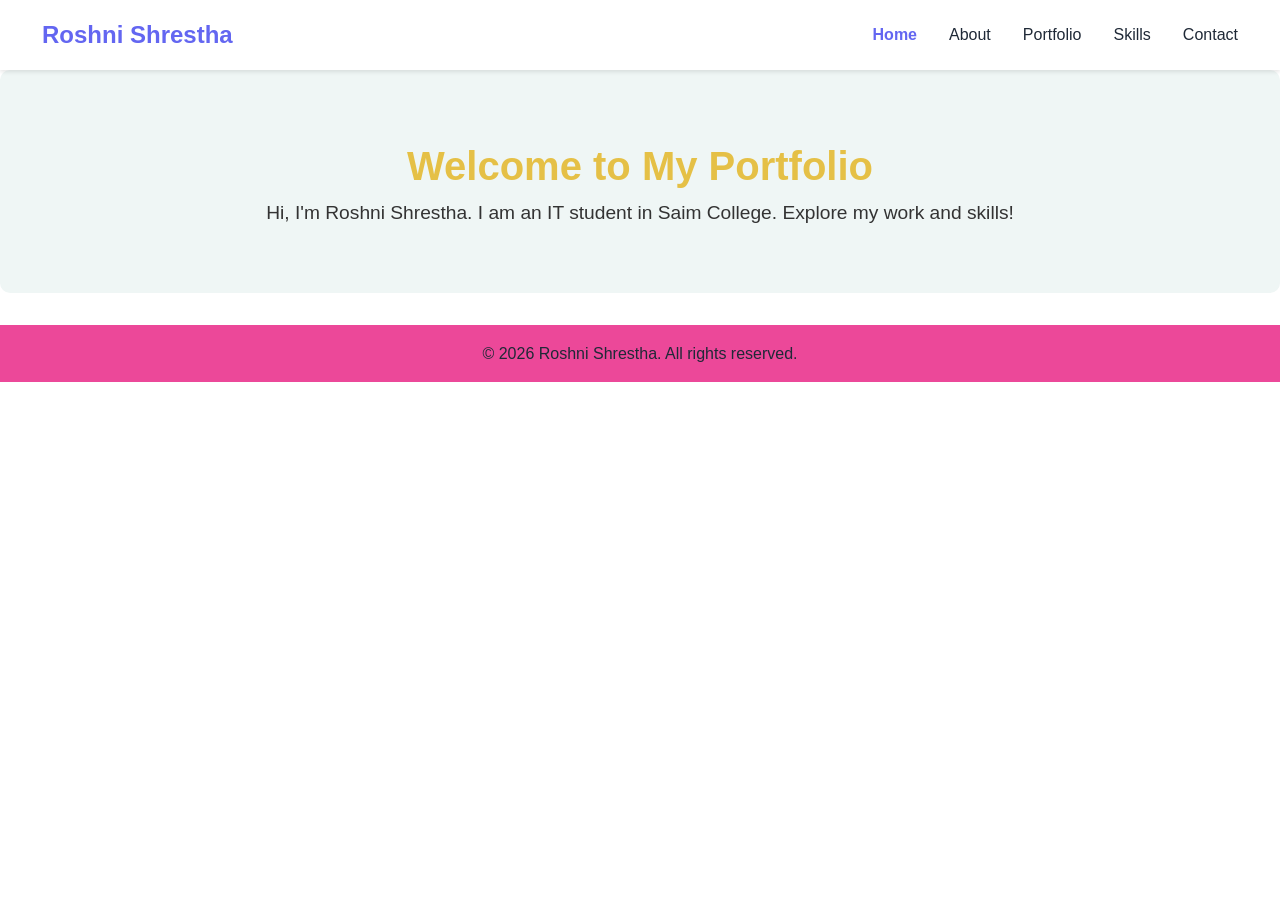
<file: index.html>
<!DOCTYPE html>
<html lang="en">
<head>
    <meta charset="UTF-8">
    <meta name="viewport" content="width=device-width, initial-scale=1.0">
    <title>Roshni Shrestha - Portfolio</title>
    <link rel="stylesheet" href="style.css">
    <style>
      #home {
          background-color: #eff6f5;
          border-radius: 10px;
          text-align: center;
      }
      #home h1 {
          color: #e5c046;
          font-size: 2.5rem;
      }
      #home p {
          font-size: 1.2rem;
          color: #333;
      }
  </style>
</head>
<body>
    <nav>
        <div class="container">
            <div class="logo">Roshni Shrestha</div>
            <ul class="nav-links">
                <li><a href="index.html" class="active">Home</a></li>
                <li><a href="about.html">About</a></li>
                <li><a href="portfolio.html">Portfolio</a></li>
                <li><a href="skills.html">Skills</a></li>
                <li><a href="contact.html">Contact</a></li>
            </ul>
        </div>
    </nav>
    <section id="home">
      <div class="container">
          <h1>Welcome to My Portfolio</h1>
          <p>Hi, I'm Roshni Shrestha. I am an IT student in Saim College. Explore my work and skills!</p>
      </div>
  </section>

  <footer>
      <div class="container">
          <p>&copy; 2026 Roshni Shrestha. All rights reserved.</p>
      </div>
  </footer>
</body>
</html>
</file>
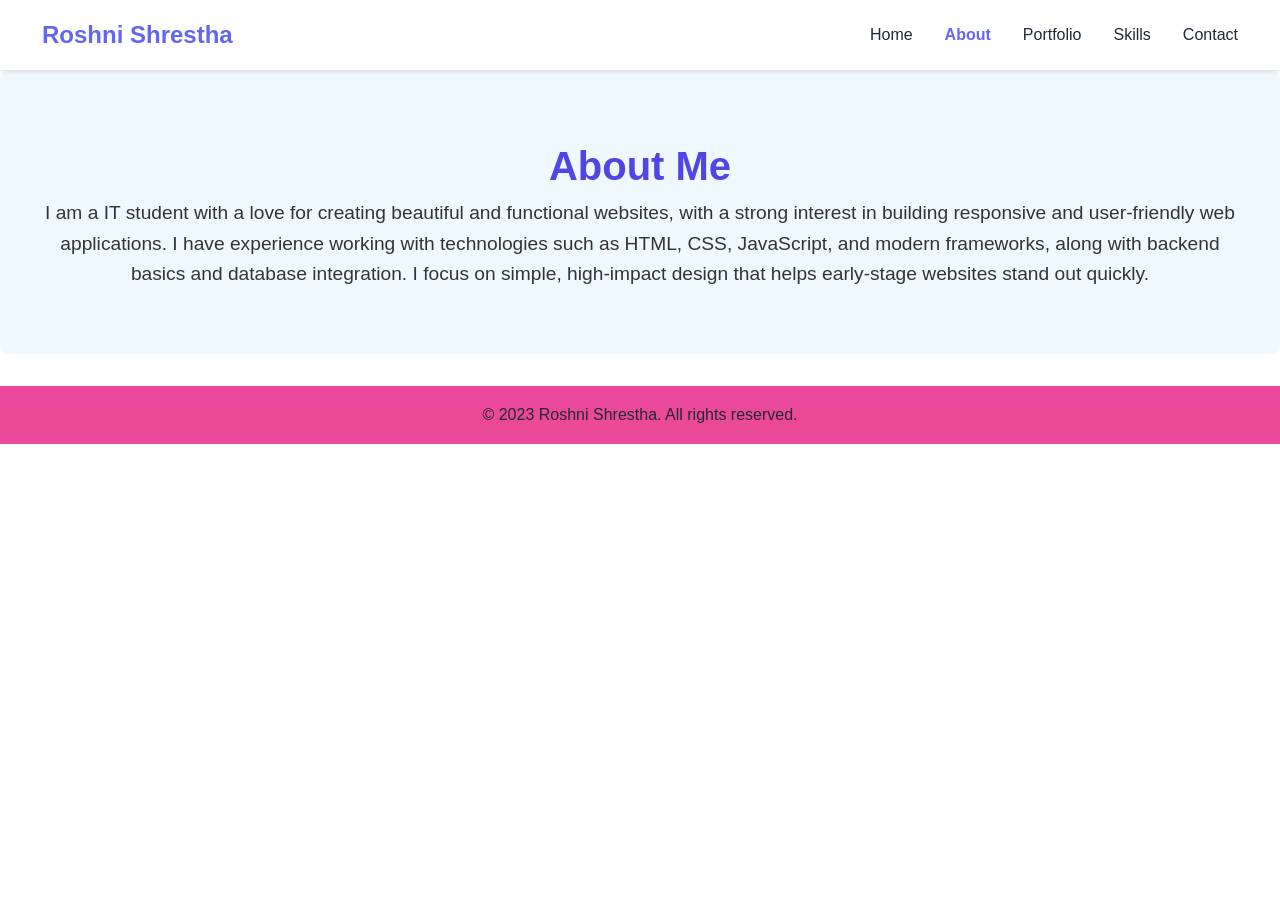
<file: about.html>
<!DOCTYPE html>
<html lang="en">
<head>
    <meta charset="UTF-8">
    <meta name="viewport" content="width=device-width, initial-scale=1.0">
    <title>About - Roshni Shrestha</title>
    <link rel="stylesheet" href="style.css">
    <style>
        #about {
            background-color: #f0f8ff;
            border-radius: 10px;
            text-align: center;
        }
        #about h1 {
            color: #4f46e5;
            font-size: 2.5rem;
        }
        #about p {
            font-size: 1.2rem;
            color: #333;
        }
    </style>
</head>
<body>
    <nav>
        <div class="container">
            <div class="logo">Roshni Shrestha</div>
            <ul class="nav-links">
                <li><a href="index.html">Home</a></li>
                <li><a href="about.html" class="active">About</a></li>
                <li><a href="portfolio.html">Portfolio</a></li>
                <li><a href="skills.html">Skills</a></li>
                <li><a href="contact.html">Contact</a></li>
            </ul>
        </div>
    </nav>

    <section id="about">
        <div class="container">
            <h1>About Me</h1>
            <p>I am a IT student with a love for creating 
                beautiful and functional websites, with a 
                strong interest in building responsive and 
                user-friendly web applications. I have 
                experience working with technologies such as HTML, 
                CSS, JavaScript, and modern frameworks, along with 
                backend basics and database integration. I focus on simple, 
                high-impact design that helps early-stage websites stand 
                out quickly.</p>
        </div>
    </section>

    <footer>
        <div class="container">
            <p>&copy; 2023 Roshni Shrestha. All rights reserved.</p>
        </div>
    </footer>
</body>
</html>
</file>
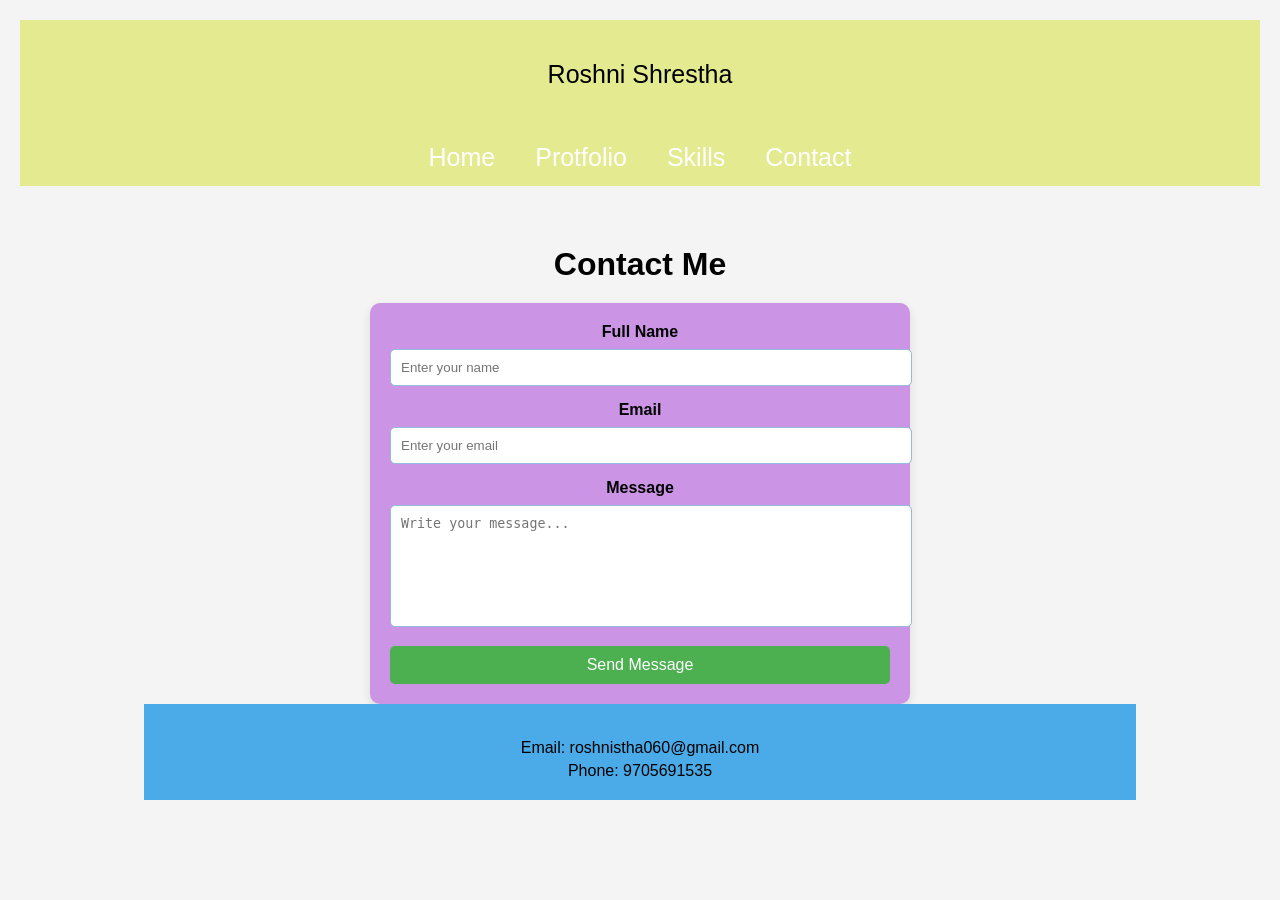
<file: contact.html>
<!DOCTYPE html>
<html lang="en">
<head>
    <meta charset="UTF-8">
    <title>Contact Me</title>
    <style>
        body {
            font-family: Arial, sans-serif;
            background: #e94edf;
            margin: 0;
            padding: 0;
        }

        .container {
            width: 80%;
            margin: auto;
            padding: 40px 0;
        }

        h1 {
            text-align: center;
            margin-bottom: 20px;
        }
.contact-box {
            background: #cb94e5;
            padding: 20px;
            border-radius: 10px;
            box-shadow: 0 4px 10px rgba(0,0,0,0.1);
            max-width: 500px;
            margin: auto;
        }

        label {
            font-weight: bold;
        }

        input, textarea {
            width: 100%;
            padding: 10px;
            margin: 8px 0 15px 0;
            border-radius: 5px;
            border: 1px solid #94bade;
        }

        textarea {
            resize: none;
            height: 100px;
        }
button {
            width: 100%;
            padding: 10px;
            background: #4CAF50;
            color: white;
            border: none;
            border-radius: 5px;
            cursor: pointer;
            font-size: 16px;
        }

        button:hover {
            background: #45a049;
        }

        .info {
            text-align: center;
            margin-top: 20px;
        }

        .info p {
            margin: 5px 0;
        }
        nav {
            display: flex;
            justify-content: center;
            background: #e4ea90;
            font-size: 25px;
        }

        nav a {
            color: white;
            padding: 14px 20px;
            text-decoration: none;
        }

        nav a:hover {
            background: #555;
        }
          body {
            font-family: Arial, sans-serif;
            text-align: center;
            margin: 0;
            padding: 20px;
            background-color: #f4f4f4;
        }
    h1{

    margin: 20px 0;

        }
        div a{
            background: #cb94e5;
            padding: 20px;
            border-radius: 10px;
            box-shadow: 0 4px 10px rgba(0,0,0,0.1);
            max-width: 500px;
            margin: auto;
            font-size: 20px;
        }
         footer {
            text-align: center;
            padding: 15px;
            background: #4aabe8;
            color: black ;
        }

    </style>
</head>
<body>
 <nav>
        <div class="container">
            <div class="logo">Roshni Shrestha</div>
          
        </div>
    </nav>
<nav>
    <a href="index.html">Home</a>
      <a href="protfolio.html">Protfolio</a>
       <a href="skills.html">Skills</a>  
        <a href="contact.html">Contact</a>  
    
</nav>
<div class="container">
    <h1>Contact Me</h1>

    <div class="contact-box">
        <form>
            <label>Full Name</label>
            <input type="text" placeholder="Enter your name" required>

            <label>Email</label>
            <input type="email" placeholder="Enter your email" required>

            <label>Message</label>
            <textarea placeholder="Write your message..." required></textarea>

            <button type="submit">Send Message</button>
        </form>
    </div>
<footer>
    <div class="info">
        <p>Email: roshnistha060@gmail.com</p>
        <p>Phone: 9705691535</p>
    </div>
    </footer>
</div>
</body>
</html>
</file>
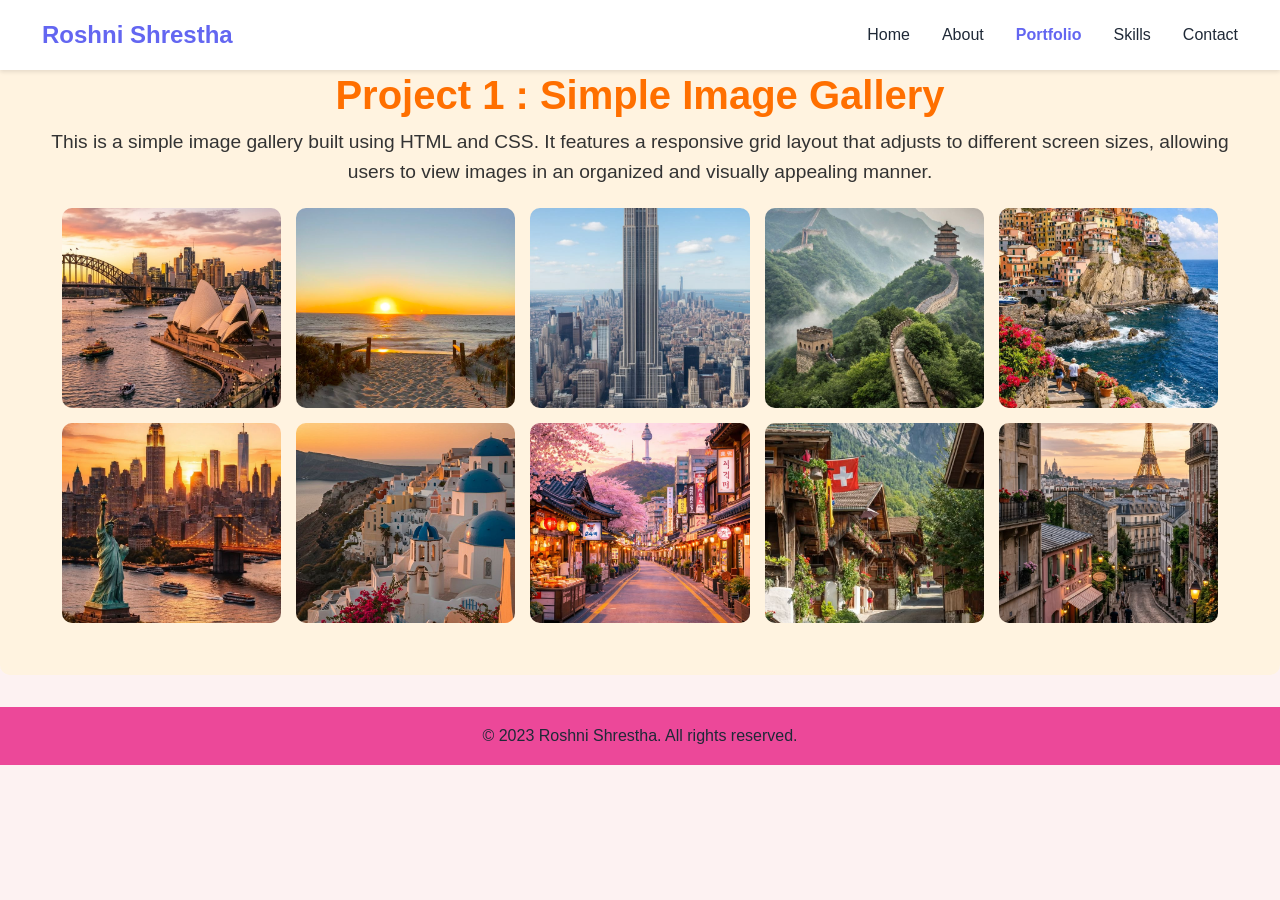
<file: portfolio.html>
<!DOCTYPE html>
<html lang="en">
<head>
    <meta charset="UTF-8">
    <meta name="viewport" content="width=device-width, initial-scale=1.0">
    <title>Portfolio - Roshni Shrestha</title>
    <link rel="stylesheet" href="style.css">
    <style>
        #portfolio {
            background-color: #fff3e0;
            padding: 2rem;
            border-radius: 10px;
            text-align: center;
        }
        #portfolio h1 {
            color: #ff6f00;
            font-size: 2.5rem;
        }
        #portfolio p {
            font-size: 1.2rem;
            color: #333;
        }
         body {
            font-family: Arial, sans-serif;
            background-color: hsl(0, 71%, 97%);
            margin: 0;
            padding: 0;
            text-align: center;
        }

        h1 {
            margin-top: 20px 0;
            text-align: center;
        }

 .gallery {
            display: grid;
            grid-template-columns: repeat(auto-fit, minmax(200px, 1fr));
            gap: 15px;
            padding: 20px;
        }

        .gallery img {
            width: 100%;
            height: 200px;
            object-fit: cover;
            border-radius: 10px;
            transition: transform 0.3s ease;
            cursor: pointer;
        }

        .gallery img:hover {
            transform: scale(1.05);
        }
    </style>
</head>
<body>
    <nav>
        <div class="container">
            <div class="logo">Roshni Shrestha</div>
            <ul class="nav-links">
                <li><a href="index.html">Home</a></li>
                <li><a href="about.html">About</a></li>
                <li><a href="portfolio.html" class="active">Portfolio</a></li>
                <li><a href="skills.html">Skills</a></li>
                <li><a href="contact.html">Contact</a></li>
            </ul>
            
        </div>
    </nav>
    <section id="portfolio">
        <div class="container">
            <p>Here are some of my recent projects.</p>
            <h1>Project 1 : Simple Image Gallery</h1>
            <p>This is a simple image gallery built using HTML and CSS. 
                It features a responsive grid layout that adjusts to
                 different screen sizes, allowing users to
                  view images in an organized and visually
                   appealing manner. </p>
                <div class="gallery">
        <img src="./image/aussie.jpg" alt="Image 1">
        <img src="./image/beach.jpg" alt="Image 2">
        <img src="./image/building.jpg" alt="Image 3">
        <img src="./image/china.jpg" alt="Image 4">
        <img src="./image/city.jpg" alt="Image 5">
        <img src="./image/europe.jpg" alt="Image 6">
        <img src="./image/greece.jpg" alt="Image 7">
        <img src="./image/korea.jpg" alt="Image 8">
        <img src="./image/village.jpg" alt="Image 9">
        <img src="./image/france.jpg" alt="Image 10">
        </div>
    </section>

    <footer>
        <div class="container">
            <p>&copy; 2023 Roshni Shrestha. All rights reserved.</p>
        </div>
    </footer>
</body>
</html>
</file>
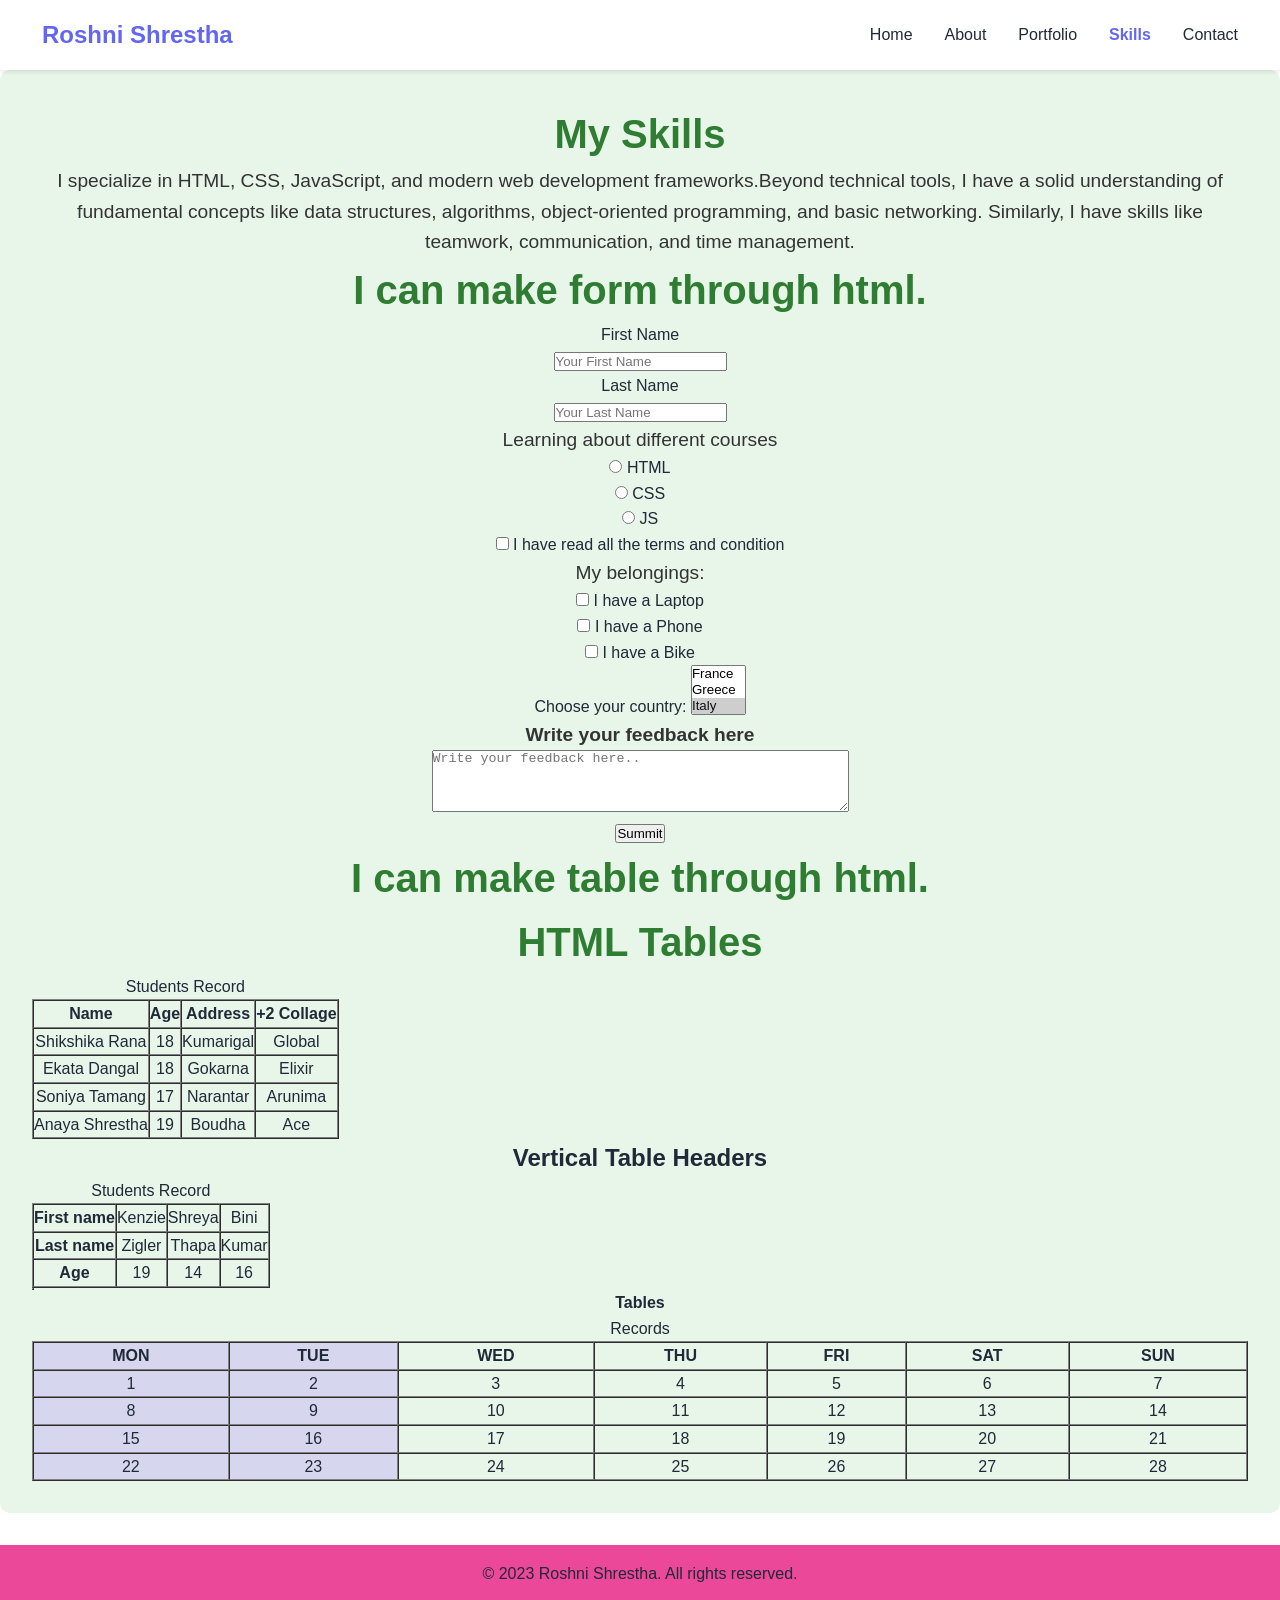
<file: skills.html>
<!DOCTYPE html>
<html lang="en">
<head>
    <meta charset="UTF-8">
    <meta name="viewport" content="width=device-width, initial-scale=1.0">
    <title>Skills - Roshni Shrestha</title>
    <link rel="stylesheet" href="style.css">

    <style>
        #skills {
            background-color: #e8f5e9;
            padding: 2rem;
            border-radius: 10px;
            text-align: center;
        }
        #skills h1 {
            color: #2e7d32;
            font-size: 2.5rem;
        }
        #skills p {
            font-size: 1.2rem;
            color: #333;
        }
    </style>
</head>
<body>
    <nav>
        <div class="container">
            <div class="logo">Roshni Shrestha</div>
            <ul class="nav-links">
                <li><a href="index.html">Home</a></li>
                <li><a href="about.html">About</a></li>
                <li><a href="portfolio.html">Portfolio</a></li>
                <li><a href="skills.html" class="active">Skills</a></li>
                <li><a href="contact.html">Contact</a></li>
            </ul>
        </div>
    </nav>

    <section id="skills">
        <div class="container">
            <h1>My Skills</h1>
            <p>I specialize in HTML, CSS, JavaScript, and 
                modern web development frameworks.Beyond 
                technical tools, I have a solid  understanding of 
                fundamental concepts like data structures, 
                algorithms, object-oriented programming, and 
                basic networking. Similarly, I have skills like
                 teamwork, communication, and time management.</p>
        </div>
        <h1>I can make form through html.</h1>
        <form>
            <label for="fname">First Name</label><br>
            <input type="text" id="fname" name="fname" placeholder="Your First Name"><br>
            <level for="lname">Last Name</level><br>
            <input type="text" id="lname" name="lname" placeholder="Your Last Name">
            <p>Learning about different courses</p>
            <input type="radio" id="HTML" name="My Course" value="HTML">
            <lable for="HTML">HTML</lable><br>
            <input type="radio" id="CSS" name="My Course" value="CSS">
            <lable for="CSS">CSS</lable><br>
            <input type="radio" id="JS" name="My Course" value="JS">
            <lable for="JS">JS</lable><br></lable>
            <input type="checkbox">
            <lable for="checkbox">I have read all the terms and condition</lable><br>
            <p>My belongings:</p>
            <input type="checkbox" id="laptop" name="belonghings" value="laptop">
            <lable>I have a Laptop</lable><br>
            <input type="checkbox" id="phone" name="belonghings" value="phone"> 
            <lable>I have a Phone</lable><br>    
            <input type="checkbox" id="Bike" name="belonghings" value="Bike">
            <lable>I have a Bike</lable><br> 
            <lable for="country">Choose your country:</lable>
            <select id="country" name="country" size="3" multiple>
                <option value="france">France</option>
                <option value="greece">Greece</option>
                <option value="italy" selected>Italy</option>
                <option value="maldives">Maldives</option>
                <option value="japan">Japan</option>
            </select>
            <p style="font-weight:bold;"> Write your feedback here</p>
               <textarea id="feedback" name="feedback" rows="4" cols="50" placeholder="Write your feedback here.."></textarea><br>
               <button type="button" onclick="alert(Please fill the form,)">Summit</button>
            <!-- <input type="suimmit" value="Submit"> -->
        </form>
        <h1>I can make table through html.</h1>
        <h1>HTML Tables</h1>
        <table style="width: 100;" border="1" cellpadding="10" cellspacing="0">
            <caption>Students Record</caption>
            <tr>
                <th>Name</th>
                <th>Age</th>
                <th>Address</th>
                <th>+2 Collage</th>
            </tr>
            <tr>
                <td>Shikshika Rana</td>
                <td>18</td>
                <td>Kumarigal</td>
                <td>Global</td>
            </tr>
            <tr>
                <td>Ekata Dangal</td>
                <td>18</td>
                <td>Gokarna</td>
                <td>Elixir</td>
            </tr>
            <tr>
                <td>Soniya Tamang</td>
                <td>17</td>
                <td>Narantar</td>
                <td>Arunima</td>
            </tr>
            <tr>
                <td>Anaya Shrestha</td>
                <td>19</td>
                <td>Boudha</td>
                <td>Ace</td>
            </tr>
        </table>
        <table style="width: 100;" border="1" cellpadding="10" cellspacing="0">
            <h2>Vertical Table Headers</h2>
            <caption>Students Record</caption>
            <tr>
                <th>First name</th>
                <td>Kenzie</td>
                <td>Shreya</td>
                <td>Bini</td>
            </tr>
            <tr>
                <th>Last name</th>
                <td>Zigler</td>
                <td>Thapa</td>
                <td>Kumar</td>
            </tr>
            <tr>
                <th>Age</th>
                <td>19</td>
                <td>14</td>
                <td>16</td>
            </tr>
        </table>
         <table style="width: 100;" border="1" cellpadding="10" cellspacing="0">
           
            </table>
     <table style="width: 100%;" border="1" cellpadding="10" cellspacing="0">
<colgroup>
  <col span="2" style="background-color: #d6d7ee">
</colgroup>
  <h4>Tables</h4>
            <caption>Records</caption>
<tr>
<th>MON</th>
<th>TUE</th>
<th>WED</th>
<th>THU</th>
<th>FRI</th>
<th>SAT</th>
<th>SUN</th>
</tr>
<tr>
<td>1</td>
<td>2</td>
<td>3</td>
<td>4</td>
<td>5</td>
<td>6</td>
<td>7</td>
</tr>
<tr>
<td>8</td>
<td>9</td>
<td>10</td>
<td>11</td>
<td>12</td>
<td>13</td>
<td>14</td>
</tr>
<tr>
<td>15</td>
<td>16</td>
<td>17</td>
<td>18</td>
<td>19</td>
<td>20</td>
<td>21</td>
</tr>
<tr>
<td>22</td>
<td>23</td>
<td>24</td>
<td>25</td>
<td>26</td>
<td>27</td>
<td>28</td>
</tr>
</table>
    </section>

    <footer>
        <div class="container">
            <p>&copy; 2023 Roshni Shrestha. All rights reserved.</p>
        </div>
    </footer>
</body>
</html>
</file>
<file: style.css>
:root {
    --primary-color: #6366f1;
    --secondary-color: #4f46e5;
    --text-color: #1f2937;
    --light-bg: #f8fafc;
    --white: #ffffff;
    --transition: all 0.3s ease;
    --accent-color: #ec4899;
}

* {
    margin: 0;
    padding: 0;
    box-sizing: border-box;
}

html {
    scroll-behavior: smooth;
}

body {
    font-family: 'Inter', sans-serif;
    line-height: 1.6;
    color: var(--text-color);
    padding-top: 70px;
}

.container {
    max-width: 1200px;
    margin: 0 auto;
    padding: 0 2px;
}

/* Navigation */
nav {
    background: var(--white);
    box-shadow: 0 2px 4px rgba(0,0,0,0.1);
    position: fixed;
    width: 100%;
    top: 0;
    z-index: 1000;
}

nav .container {
    display: flex;
    justify-content: space-between;
    align-items: center;
    height: 70px;
}

.logo {
    font-size: 1.5rem;
    font-weight: bold;
    color: var(--primary-color);
}

.nav-links {
    display: flex;
    list-style: none;
    gap: 2rem;
}

.nav-links a {
    text-decoration: none;
    color: var(--text-color);
    font-weight: 500;
    transition: var(--transition);
}

.nav-links a:hover {
    color: var(--primary-color);
}

.nav-links a.active {
    color: var(--primary-color);
    font-weight: bold;
}

section {
    padding: 4rem 0;
}

footer {
    background: var(--accent-color);
    padding: 1rem 0;
    text-align: center;
    margin-top: 2rem;
}
</file>
